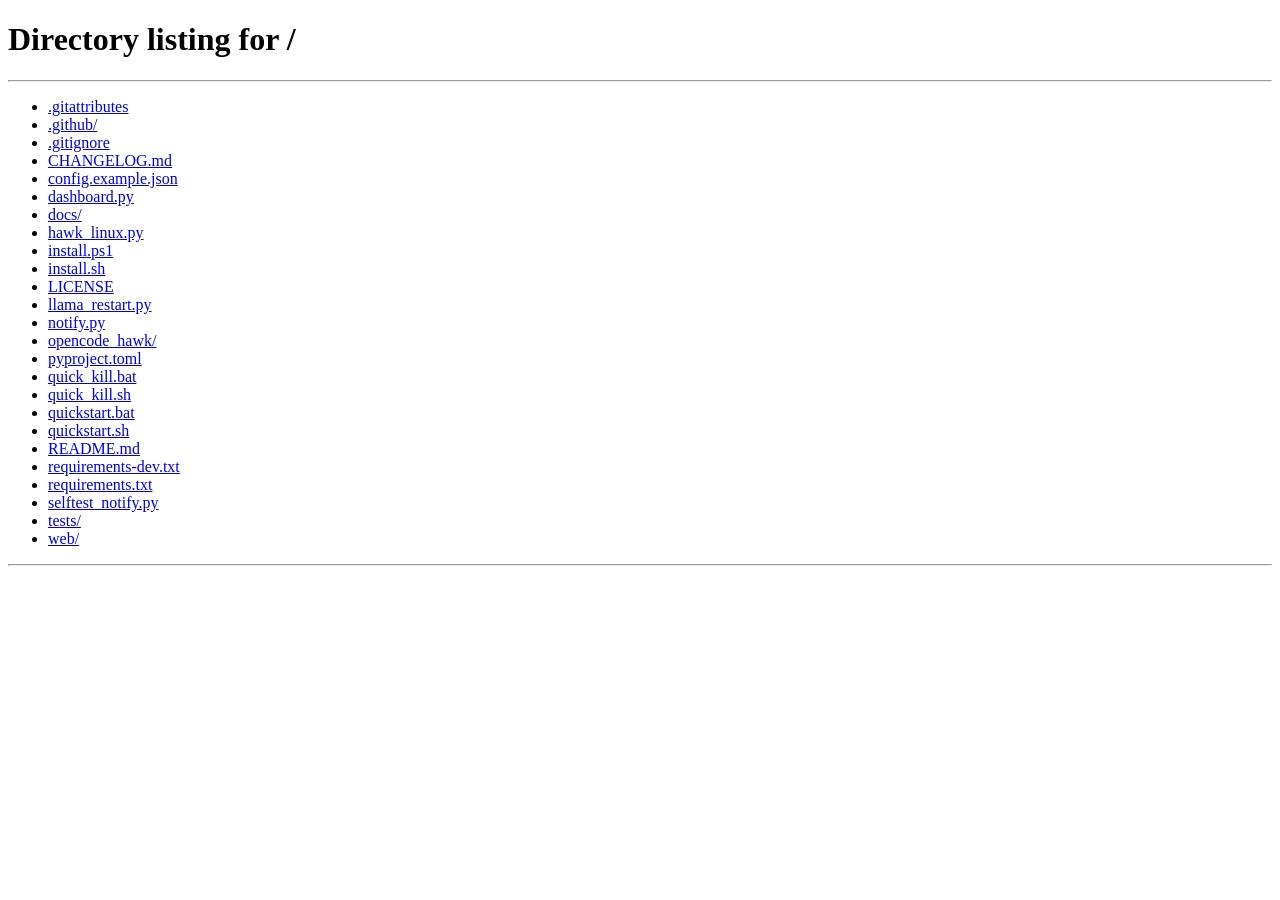
<file: web/modern.html>
<!doctype html>
<html lang="en">
<head>
<meta charset="utf-8">
<title>Hawk</title>
<script>
// Modern is now a skin over the main page (modern.css); this URL just
// selects it so old bookmarks keep working.
try { localStorage.setItem("hawk_theme", "modern"); } catch (e) {}
location.replace("/");
</script>
</head>
<body></body>
</html>
</file>
